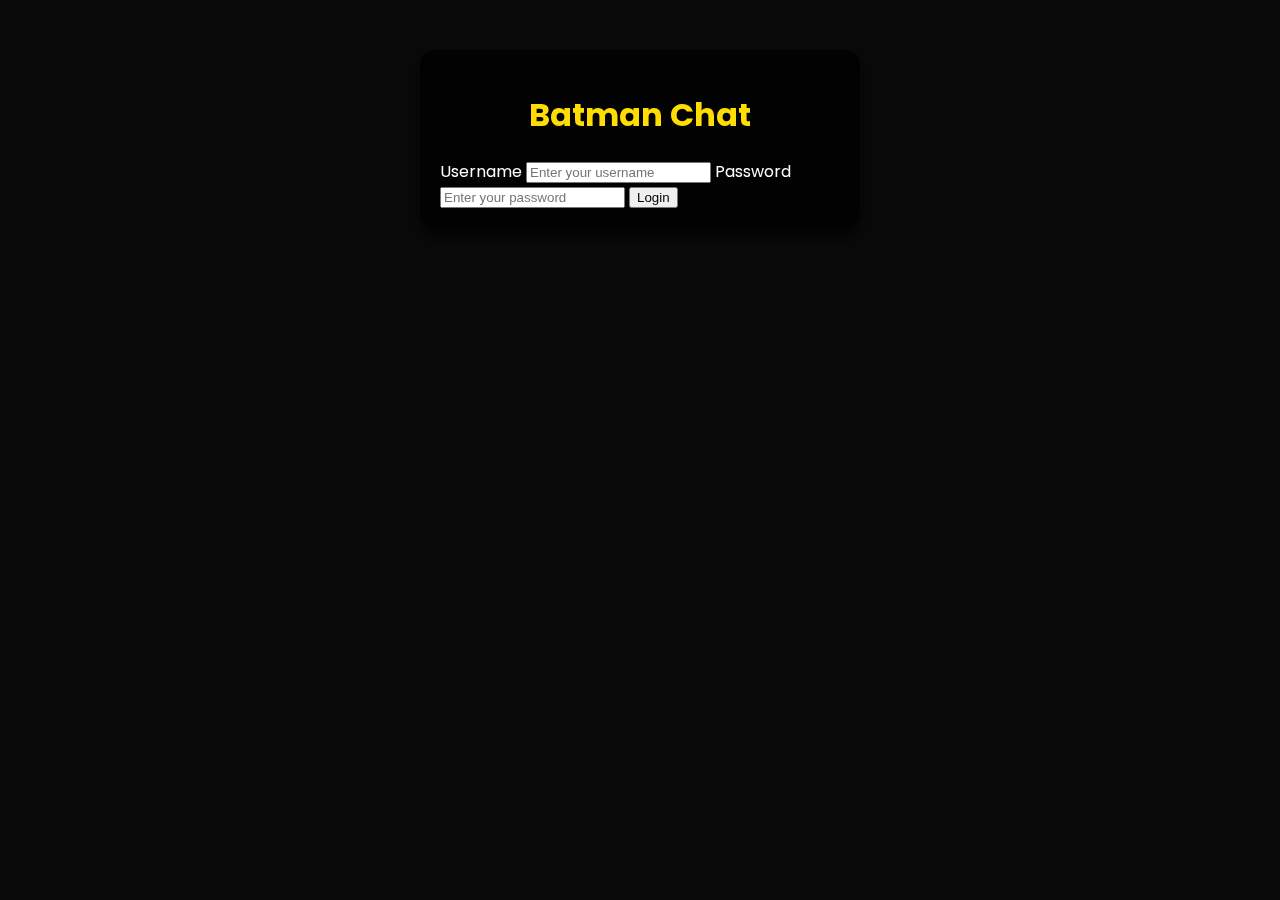
<file: index.html>
<!DOCTYPE html>
<html lang="en">
<head>
    <meta charset="UTF-8">
    <meta name="viewport" content="width=device-width, initial-scale=1.0">
    <title>Batman Chat Login</title>
    <link href="https://fonts.googleapis.com/css2?family=Poppins:wght@300;400;600&display=swap" rel="stylesheet">
    <link rel="stylesheet" href="style.css">
</head>
<body>
    <div class="container">
        <h1>Batman Chat</h1>
        <form id="login-form">
            <label for="username">Username</label>
            <input type="text" id="username" placeholder="Enter your username" required>
            <label for="password">Password</label>
            <input type="password" id="password" placeholder="Enter your password" required>
            <button type="submit">Login</button>
        </form>
    </div>
    <script src="script.js"></script>
</body>
</html>
</file>
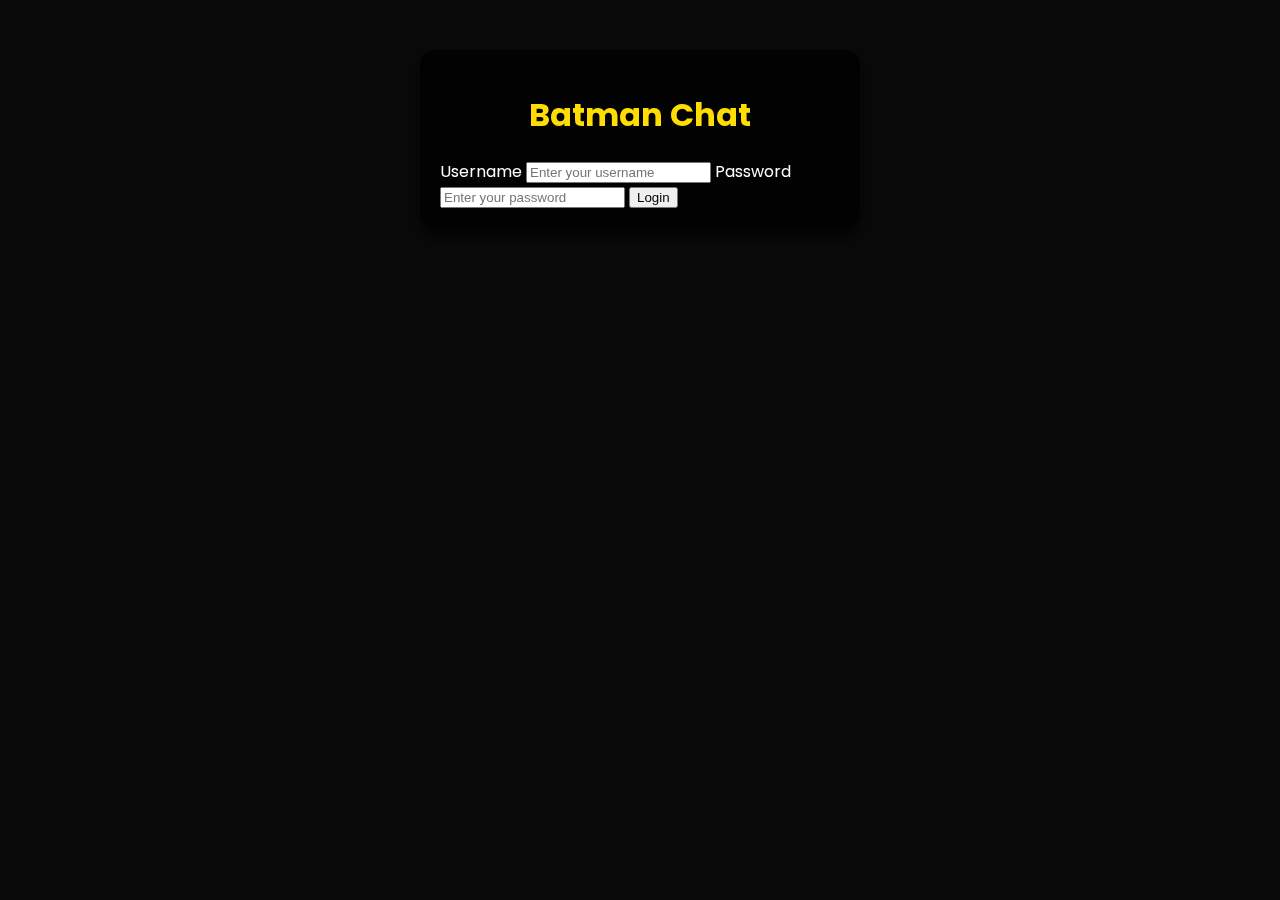
<file: chat.html>
<!DOCTYPE html>
<html lang="en">
<head>
    <meta charset="UTF-8">
    <meta name="viewport" content="width=device-width, initial-scale=1.0">
    <title>Group Chat</title>
    <link rel="stylesheet" href="style.css">
</head>
<link href="https://wallpaperaccess.com/full/2857410.jpg">

<body>
    <div class="chat-container">
        <header>
            <h2>Group Chat</h2>
        </header>
        <div id="chat-window" class="chat-window">
            <!-- Chat messages will appear here -->
        </div>
        <div class="input-area">
            <input type="text" id="message" placeholder="Type your message">
            <button id="send-btn">Send</button>
            <input type="file" id="file-upload" style="display: none;">
            <button id="upload-btn">📎</button>
        </div>
    </div>
    <script src="script.js"></script>
</body>
</html>
</file>
<file: style.css>
/* General Styles */
body {
    font-family: 'Poppins', sans-serif;
    margin: 0;
    padding: 0;
    background: #0a0a0a url('https://wallpaperaccess.com/full/2857410.jpg') no-repeat center center fixed;
    background-size: cover;
    color: #ffffff;
    overflow: hidden;
}

/* Frosted Glass Effect for Containers */
.container, .chat-container {
    width: 100%;
    max-width: 400px;
    margin: 50px auto;
    padding: 20px;
    background: rgba(0, 0, 0, 0.8);
    border-radius: 15px;
    box-shadow: 0 8px 16px rgba(0, 0, 0, 0.7);
    backdrop-filter: blur(8px);
    animation: fadeIn 1.2s ease-in-out;
}

h1, h2 {
    text-align: center;
    margin-bottom: 20px;
    color: #ffdd00; /* Batman Yellow */
}

/* Chat Window */
.chat-window {
    height: 300px;
    overflow-y: auto;
    border: 1px solid rgba(255, 255, 255, 0.2);
    margin-bottom: 15px;
    padding: 10px;
    border-radius: 10px;
    background: rgba(0, 0, 0, 0.8);
    animation: slideIn 0.6s ease-in-out;
    color: #ffffff;
}

/* Message Styles with Animation */
.my-message {
    text-align: right;
    background: #ffdd00;
    color: #0a0a0a;
    padding: 8px 12px;
    margin: 5px 0;
    border-radius: 10px;
    display: inline-block;
    max-width: 80%;
    animation: messageAppear 0.4s ease-in-out;
    transform-origin: right center;
}

.friend-message {
    text-align: left;
    background: rgba(255, 255, 255, 0.2);
    color: #ffffff;
    padding: 8px 12px;
    margin: 5px 0;
    border-radius: 10px;
    display: inline-block;
    max-width: 80%;
    animation: messageAppear 0.4s ease-in-out;
    transform-origin: left center;
}

/* Input Area */
.input-area {
    display: flex;
    gap: 10px;
}

.input-area input {
    flex: 1;
    padding: 10px;
    border: none;
    border-radius: 5px;
    outline: none;
    background: rgba(255, 255, 255, 0.2);
    color: #ffffff;
    transition: background 0.3s ease, transform 0.2s ease;
}

.input-area input:focus {
    background: rgba(255, 255, 255, 0.3);
    transform: scale(1.02);
}

.input-area button {
    padding: 10px;
    background: #ffdd00; /* Batman Yellow */
    color: #0a0a0a;
    border: none;
    border-radius: 5px;
    cursor: pointer;
    font-weight: bold;
    transition: background 0.3s ease, transform 0.2s ease;
}

.input-area button:hover {
    background: #d4b700; /* Darker Yellow */
    transform: scale(1.05);
}

/* Animations */
@keyframes fadeIn {
    from {
        opacity: 0;
        transform: translateY(-20px);
    }
    to {
        opacity: 1;
        transform: translateY(0);
    }
}

@keyframes slideIn {
    from {
        opacity: 0;
        transform: translateX(-20px);
    }
    to {
        opacity: 1;
        transform: translateX(0);
    }
}

@keyframes messageAppear {
    from {
        opacity: 0;
        transform: scale(0.9);
    }
    to {
        opacity: 1;
        transform: scale(1);
    }
}
</file>
